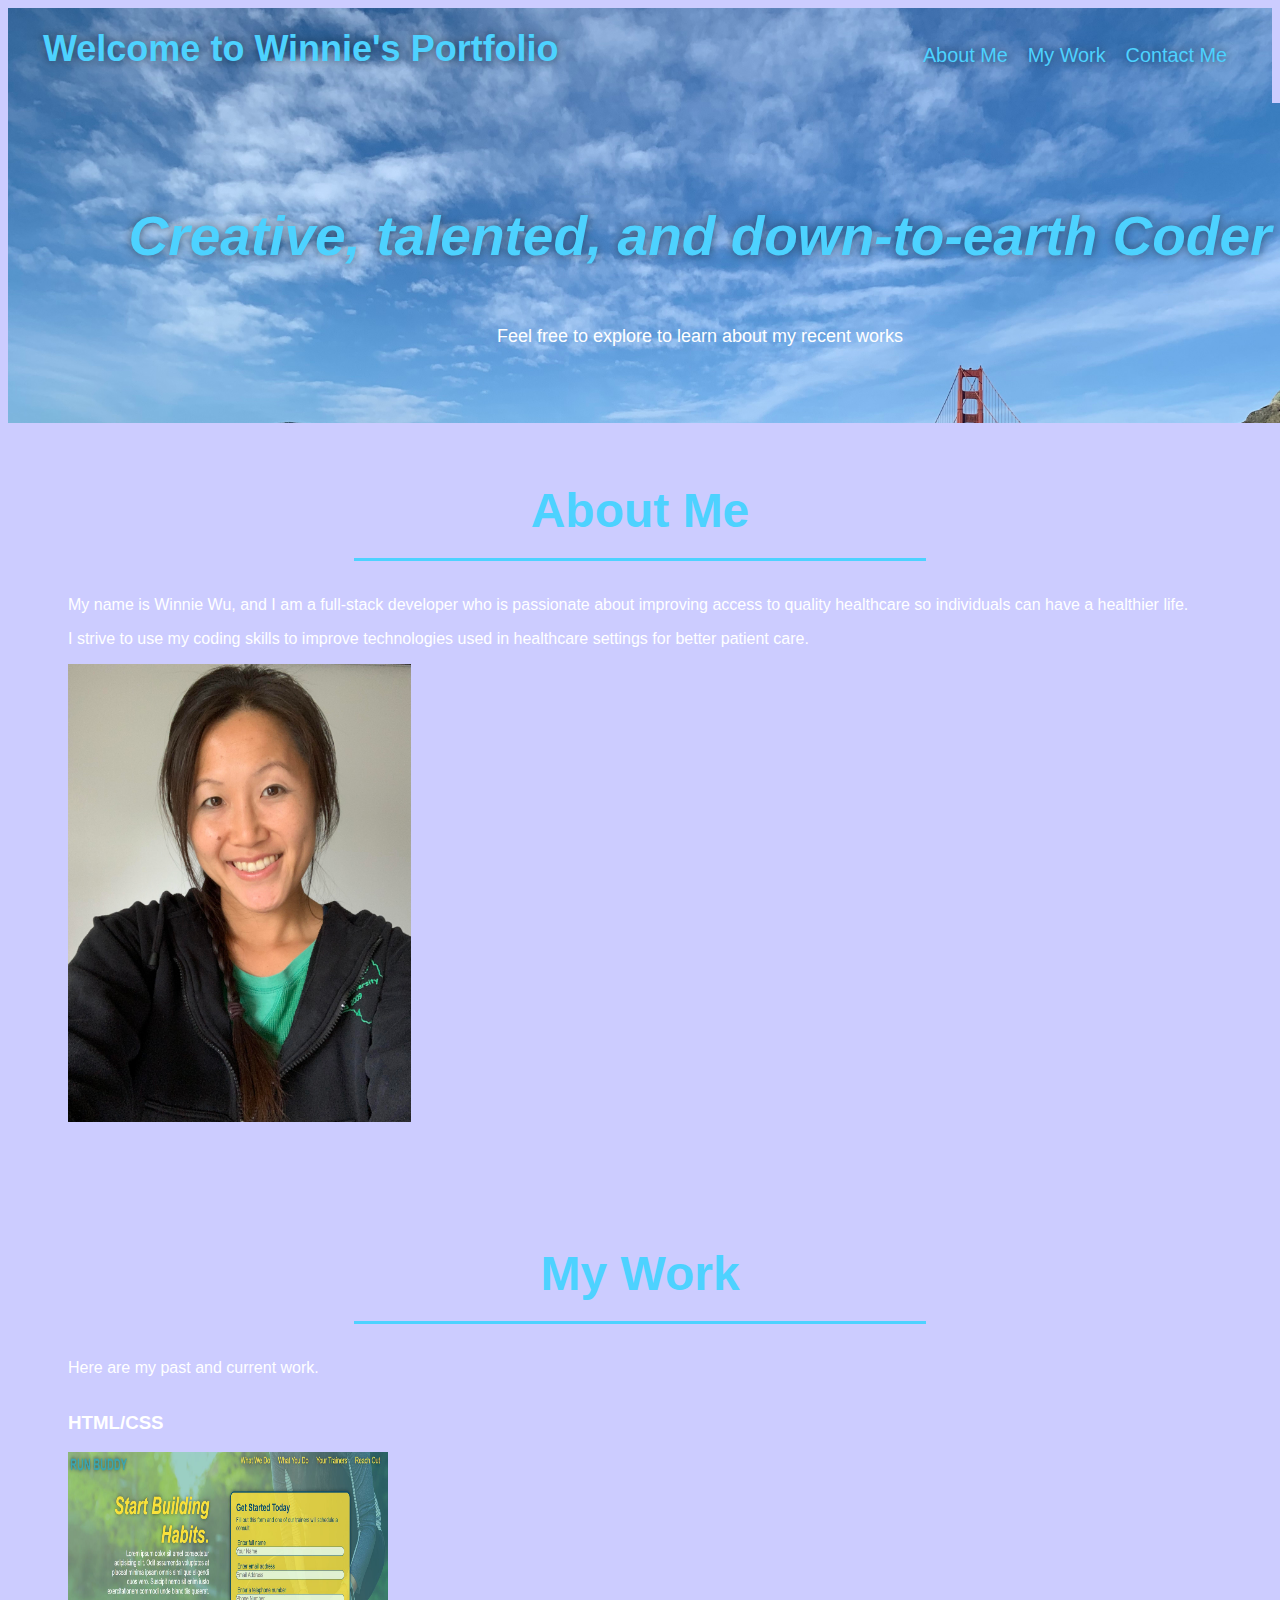
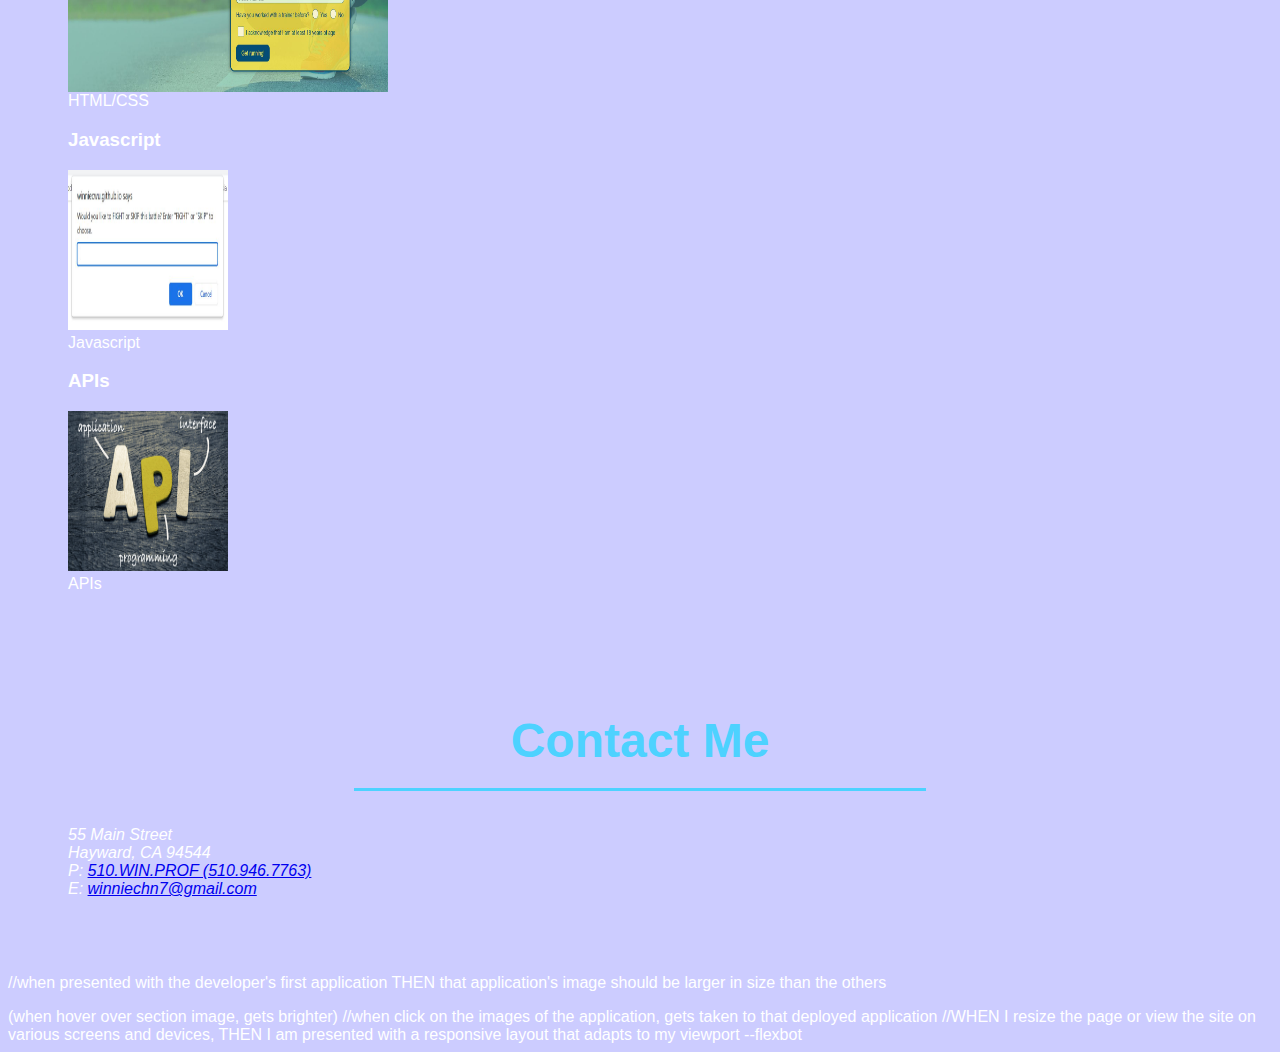
<file: myPortfolio.html>
<!DOCTYPE html>
<html lang="en">
<head>
    <meta charset="UTF-8">
    <meta http-equiv="X-UA-Compatible" content="IE=edge">
    <meta name="viewport" content="width=device-width, initial-scale=1.0"/>
    <title> Winnie's Portfolio</title>
    <link rel="stylesheet" href="./assets/css/style.css" />
</head>
<body>
    <header>
            <h1> Welcome to Winnie's Portfolio</h1>
            <nav>
                <ul>
                    <li> 
                        <a href="#about-me">About Me</a>
                    </li>
                    <li>
                        <a href="#my-work">My Work</a>
                    </li>
                    <li>
                        <a href="#contact-me">Contact Me</a>
                    </li>
                </ul>
            </nav>
    </header>
    
    <section class="hero hero-cta">
        <h2> Creative, talented, and down-to-earth Coder </h2>
        <p> Feel free to explore to learn about my recent works </p>
        
    </section>
    
    <section id="about-me" "profile-photo">
        <h2 class="section-title">About Me</h2>
            <p> My name is Winnie Wu, and I am a full-stack developer who is passionate about improving access to quality healthcare so individuals can have a healthier life. </p>
            <p> I strive to use my coding skills to improve technologies used in healthcare settings for better patient care.</p>
            <img src="./assets/images/Winnie.jpg" alt="" />
    </section>

    <section id="my-work">
        <h2 class="section-title">My Work</h2>
        <p> Here are my past and current work.</p>
    <div class="container-txt">
        <div class="projects-icon">
            <h3> HTML/CSS </h3>
            <img style="width:20em; height:15em" class="item" src="./assets/images/html-css.jpg" alt="HTML & CSS" />
            <div class="bottom-left">HTML/CSS</div>
        </div>
        <div class="projects">
            <h3> Javascript </h3>
            <img style="width:10em; height:10em;" class="item" src="./assets/images/javascript.jpg" alt="Javascript" />
            <div class="bottom-right">Javascript</div>
        </div>
        <div class="projects">
            <h3> APIs </h3>
            <img style="width:10em; height:10em;" class="item" src="./assets/images/APIs.jpg" alt="APIs" />
            <div class="bottom-left"> APIs</div>
        </div>
    </div>
    </section>

    <section id="contact-me">
        <h2 class="section-title">Contact Me</h2>
        <div class="contact-info">
            <address> 
                55 Main Street <br />
                Hayward, CA 94544 <br />
                P: <a href="tel:510.946.7763">510.WIN.PROF (510.946.7763) </a><br />
                E: <a href="mailto:winniechn7@gmail.com">winniechn7@gmail.com</a>
            </address>
        </div>
    </section>
  

    </body>
</html>


<p>//when presented with the developer's first application THEN that application's image should be larger in size than the others </p>
(when hover over section image, gets brighter)
//when click on the images of the application, gets taken to that deployed application
//WHEN I resize the page or view the site on various screens and devices, THEN I am presented with a responsive layout that adapts to my viewport
--flexbot
</file>
<file: assets/css/style.css>
:root {
  --primary-color: #4dd2ff;
  --secondary-color: white;
  --tertiary-color: #ccccff;
}

body {
  font-family: Helvitica, Arial, sans-serif;
  color: var(--secondary-color);
  background-color: var(--tertiary-color);
}

nav {
  display: flex;
}

/* apply styles to <header>*/
header {
  padding: 20px 35px;
  background-color: var(--tertiary-color);
  display: flex;
  justify-content: space-between;
  flex-wrap: wrap;
  text-shadow: 0 0 10px rgba(0, 0, 0, 0.5);
  position: -webkit-sticky;
  position: sticky;
  top: 0;
  background-image: url("../images/BayBridge-bg.jpg");
  background-size: cover;
  background-position: 100%;
  background-attachment: fixed;
  z-index: 9999;
}

header h1 {
  font-weight: bold;
  font-size: 36px;
  color: var(--primary-color);
  margin: 0;
  text-shadow: 0 0 10px rgba(0, 0, 0, 0.5);
}

header a {
  text-decoration: none;
  color: var(--primary-color);
}

header nav ul {
  display: flex;
  flex-wrap: wrap;
  justify-content: space-between;
  align-items: center;
  list-style: none;
}

header nav ul li a {
  padding: 10px 10px;
  font-weight: lighter;
  font-size: 1.55vw;
  text-shadow: 0 0 10px rgba(0, 0, 0, 0.5);
}

.hero {
  background-image: url("../images/BayBridge-bg.jpg");
  background-repeat: no-repeat;
  background-size: cover;
  background-position: 80%;
  background-attachment: fixed;
  display: flex;
  justify-content: center;
  flex-wrap: wrap;
  align-items: flex-start;
}

.hero-cta {
  width: 100%;
  text-align: center;
  margin: 0;
  font-size: 18px;
  line-height: 1;
  flex: 1 12%;
}

.hero-cta h2 {
  font-style: italic;
  font-size: 55px;
  color: var(--primary-color);
  text-shadow: 0 0 10px rgba(0, 0, 0, 0.5);
}

footer {
  text-align: center;
  margin: 0 auto;
  background-color: #0388fc;
  position: absolute;
  bottom: absolute;
  width: 100%;
}

section {
  padding: 60px;
}

#about-me img {
  flex: 0 12%;
  width: 30%;
  height: 30%;
  text-align: center;
  object-fit: contain;
}

.section-title {
  font-size: 48px;
  color: var(--primary-color);
  border-bottom: 3px solid;
  padding-bottom: 20px;
  text-align: center;
  margin: 0 auto 35px auto;
  width: 50%;
  display: flex;
  justify-content: center;
  flex-wrap: wrap;
}

.inline {
  display: inline;
  border: 1px solid var(--secondary-color);
  margin: 10px;
}

.projects-icon {
  width: 100px;
  height: auto;
  position: relative;
  display: flex;
  flex-wrap: wrap;
  flex: 50%;
  margin-bottom: 15px;
  align-items: flex-start;
}

.item {
  width: 100%;
}

.container {
  display: flex;
  flex-wrap: wrap;
  flex: 50%;
  padding-bottom: 1.5em;
  padding-right: 1.5em;
}

a:hover {
  background-color: var(--primary-color);
}

.project-text {
  position: absolute;
  bottom: 10px;
  left: 5px;
  font-weight: bold;
  color: var(--primary-color);
}

.flex-row {
  display: flex;
}

/*MEDIA QUERY FOR SMALLER DESKTOP SCREENS AND SMALLER*/
@media screen and (max-width: 980px) {
  header {
    padding-bottom: 0;
    justify-content: center;
    position: relative;
  }

  header h1 {
    width: 100%;
    text-align: center;
  }

  header nav ul {
    margin-top: 20px;
    width: 100%;
    justify-content: content;
  }

  header nav ul li a {
    font-size: 20px;
  }

  header nav ul li a:hover {
    background: var(--primary-color);
    color: var(--secondary-color);
    border-radius: 15px;
    text-shadow: none;
  }

  footer h2,
  footer div {
    text-align: center;
    width: 100%;
  }

  .section-title {
    width: 80%;
  }

  .contact-info iframe {
    flex: 1 100%;
  }
}

/*MEDIA QUERY FOR TABLETS AND SMALLER*/
@media screen and (max-width: 768px) {
  section,
  nav {
    flex-direction: column;
  }
}

/*MEDIA QUERY FOR MOBILE PHONES AND SMALLER*/
@media screen and (max-width: 575px) {
  .section-title {
    width: 95%;
  }

  .contact-info {
    text-align: center;
  }

  .contact-info > * {
    flex: 0 100%;
  }

  section,
  nav {
    flex-direction: column;
  }
} ;
</file>
